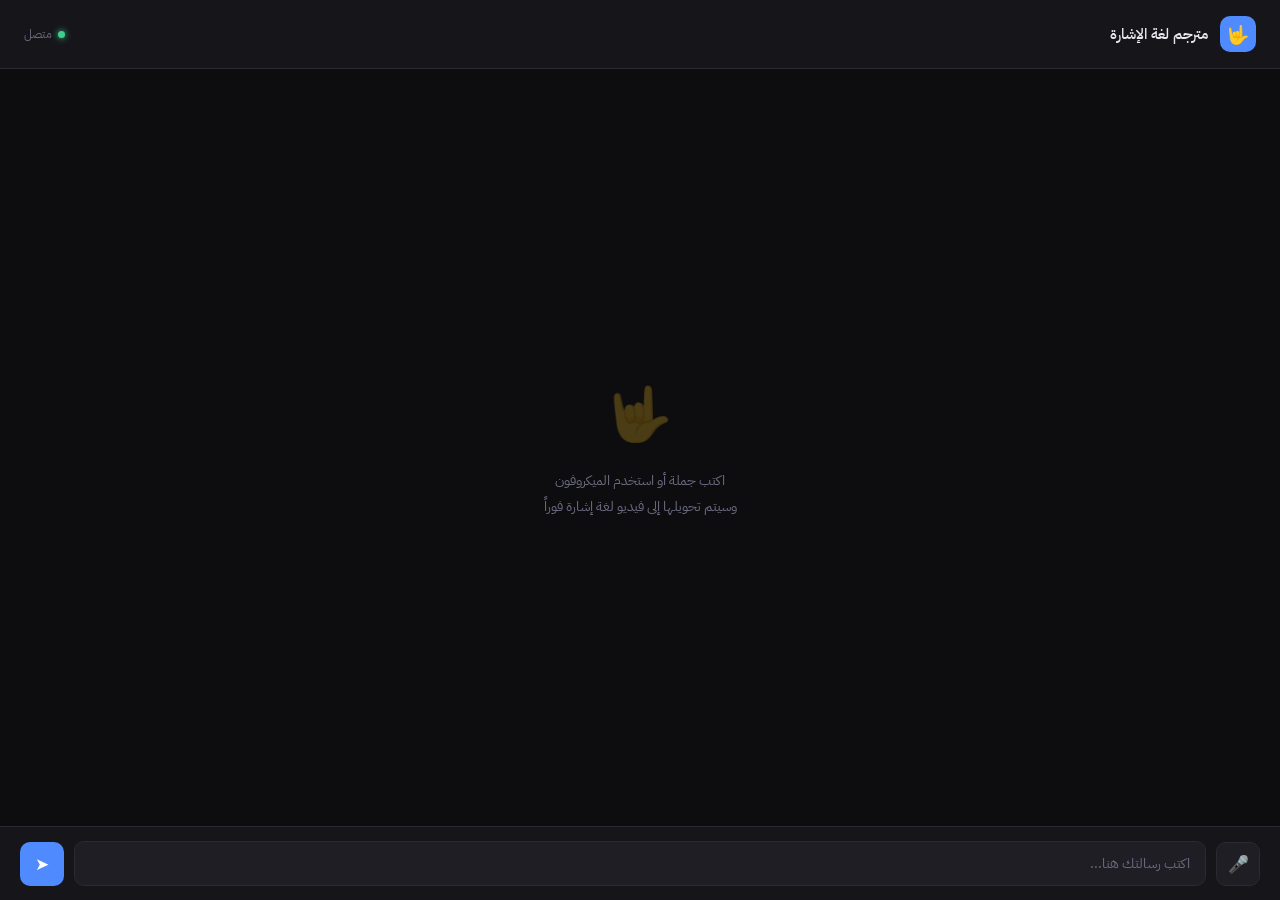
<file: index.html>
<!DOCTYPE html>
<html lang="ar" dir="rtl">
<head>
<meta charset="UTF-8">
<meta name="viewport" content="width=device-width, initial-scale=1.0">
<title>مترجم لغة الإشارة</title>
<link href="https://fonts.googleapis.com/css2?family=IBM+Plex+Sans+Arabic:wght@300;400;500;600&display=swap" rel="stylesheet">
<style>
  *, *::before, *::after { box-sizing: border-box; margin: 0; padding: 0; }

  :root {
    --bg:       #0d0d0f;
    --surface:  #16161a;
    --surface2: #1e1e24;
    --border:   #2a2a32;
    --accent:   #4f8aff;
    --accent-dim: rgba(79,138,255,0.12);
    --text:     #e8e8f0;
    --text-sub: #6b6b80;
    --success:  #3ecf8e;
    --danger:   #ff5050;
    --radius:   16px;
    --radius-sm:10px;
  }

  body {
    background: var(--bg);
    color: var(--text);
    font-family: 'IBM Plex Sans Arabic', sans-serif;
    height: 100dvh;
    display: flex;
    flex-direction: column;
    overflow: hidden;
  }

  /* ── Header ── */
  header {
    display: flex;
    align-items: center;
    gap: 12px;
    padding: 16px 24px;
    border-bottom: 1px solid var(--border);
    background: var(--surface);
    flex-shrink: 0;
  }
  .logo {
    width: 36px; height: 36px;
    background: var(--accent);
    border-radius: 10px;
    display: grid; place-items: center;
    font-size: 18px;
  }
  header h1 { font-size: 15px; font-weight: 500; }
  .status {
    margin-right: auto;
    display: flex; align-items: center; gap: 6px;
    font-size: 12px; color: var(--text-sub);
  }
  .dot-status {
    width: 7px; height: 7px;
    border-radius: 50%;
    background: var(--success);
    box-shadow: 0 0 6px var(--success);
  }

  /* ── Chat ── */
  #chat {
    flex: 1;
    overflow-y: auto;
    padding: 28px 24px;
    display: flex;
    flex-direction: column;
    gap: 22px;
    scroll-behavior: smooth;
  }
  #chat::-webkit-scrollbar { width: 4px; }
  #chat::-webkit-scrollbar-thumb { background: var(--border); border-radius: 4px; }

  /* ── Empty state ── */
  .empty {
    flex: 1; display: flex; flex-direction: column;
    align-items: center; justify-content: center;
    gap: 14px; color: var(--text-sub); text-align: center;
    margin: auto;
  }
  .empty .icon { font-size: 52px; opacity: 0.25; }
  .empty p { font-size: 14px; line-height: 1.8; }

  /* ── Messages ── */
  .msg {
    display: flex; flex-direction: column; gap: 5px;
    max-width: 78%;
    animation: fadeUp 0.22s ease;
  }
  @keyframes fadeUp {
    from { opacity: 0; transform: translateY(8px); }
    to   { opacity: 1; transform: translateY(0); }
  }
  .msg.user { align-self: flex-end; align-items: flex-end; }
  .msg.bot  { align-self: flex-start; align-items: flex-start; }

  .bubble {
    padding: 12px 16px;
    border-radius: var(--radius);
    font-size: 14px; line-height: 1.65;
  }
  .msg.user .bubble {
    background: var(--accent);
    color: #fff;
    border-bottom-left-radius: 4px;
  }
  .msg.bot .bubble {
    background: var(--surface2);
    border: 1px solid var(--border);
    border-bottom-right-radius: 4px;
  }
  .meta { font-size: 11px; color: var(--text-sub); padding: 0 4px; }

  /* ── Tags ── */
  .tags { display: flex; flex-wrap: wrap; gap: 6px; margin-top: 10px; }
  .tag {
    font-size: 12px; padding: 3px 11px;
    border-radius: 99px;
    background: var(--accent-dim);
    color: var(--accent);
    border: 1px solid rgba(79,138,255,0.25);
  }
  .tag.miss {
    background: rgba(255,80,80,0.08);
    color: var(--danger);
    border-color: rgba(255,80,80,0.2);
  }

  /* ── Video ── */
  .video-wrap {
    margin-top: 12px;
    border-radius: var(--radius-sm);
    overflow: hidden;
    border: 1px solid var(--border);
    background: #000;
    max-width: 380px;
  }
  .video-wrap video { width: 100%; display: block; }

  /* ── Typing ── */
  .typing .bubble { display: flex; align-items: center; gap: 5px; padding: 14px 18px; }
  .dot { width: 6px; height: 6px; background: var(--text-sub); border-radius: 50%; animation: bounce 1.2s infinite; }
  .dot:nth-child(2) { animation-delay: 0.2s; }
  .dot:nth-child(3) { animation-delay: 0.4s; }
  @keyframes bounce {
    0%,60%,100% { transform: translateY(0); }
    30% { transform: translateY(-5px); }
  }

  /* ── Input bar ── */
  #bar {
    padding: 14px 20px;
    border-top: 1px solid var(--border);
    background: var(--surface);
    display: flex; gap: 10px; align-items: flex-end;
    flex-shrink: 0;
  }
  #inp {
    flex: 1;
    background: var(--surface2);
    border: 1px solid var(--border);
    border-radius: var(--radius-sm);
    color: var(--text);
    font-family: inherit; font-size: 14px;
    padding: 11px 15px;
    resize: none; outline: none;
    min-height: 44px; max-height: 120px;
    line-height: 1.5;
    transition: border-color 0.18s;
  }
  #inp:focus { border-color: var(--accent); }
  #inp::placeholder { color: var(--text-sub); }

  .btn {
    width: 44px; height: 44px;
    border: none; border-radius: var(--radius-sm);
    cursor: pointer; display: grid; place-items: center;
    font-size: 17px; transition: all 0.15s; flex-shrink: 0;
  }
  #sendBtn { background: var(--accent); color: #fff; }
  #sendBtn:hover { background: #3a74ee; transform: scale(1.05); }
  #sendBtn:disabled { opacity: 0.35; cursor: not-allowed; transform: none; }

  #voiceBtn {
    background: var(--surface2);
    border: 1px solid var(--border);
    color: var(--text-sub);
  }
  #voiceBtn:hover { border-color: var(--accent); color: var(--accent); }
  #voiceBtn.recording {
    background: rgba(255,80,80,0.12);
    border-color: var(--danger); color: var(--danger);
    animation: pulse 1s infinite;
  }
  @keyframes pulse { 0%,100%{opacity:1} 50%{opacity:0.55} }
</style>
</head>
<body>

<header>
  <div class="logo">🤟</div>
  <h1>مترجم لغة الإشارة</h1>
  <div class="status">
    <div class="dot-status"></div>
    <span>متصل</span>
  </div>
</header>

<div id="chat">
  <div class="empty" id="empty">
    <div class="icon">🤟</div>
    <p>اكتب جملة أو استخدم الميكروفون<br>وسيتم تحويلها إلى فيديو لغة إشارة فوراً</p>
  </div>
</div>

<div id="bar">
  <button class="btn" id="voiceBtn" title="تسجيل صوتي">🎤</button>
  <textarea id="inp" placeholder="اكتب رسالتك هنا..." rows="1"></textarea>
  <button class="btn" id="sendBtn" title="إرسال">➤</button>
</div>

<script>
const chat     = document.getElementById('chat');
const inp      = document.getElementById('inp');
const sendBtn  = document.getElementById('sendBtn');
const voiceBtn = document.getElementById('voiceBtn');
const empty    = document.getElementById('empty');

inp.addEventListener('input', () => {
  inp.style.height = 'auto';
  inp.style.height = Math.min(inp.scrollHeight, 120) + 'px';
});

inp.addEventListener('keydown', e => {
  if (e.key === 'Enter' && !e.shiftKey) { e.preventDefault(); send(); }
});

sendBtn.addEventListener('click', send);

function now() {
  return new Date().toLocaleTimeString('ar', { hour:'2-digit', minute:'2-digit' });
}

function hideEmpty() { empty.style.display = 'none'; }

function addMsg(role, html) {
  hideEmpty();
  const el = document.createElement('div');
  el.className = `msg ${role}`;
  el.innerHTML = `<div class="bubble">${html}</div><div class="meta">${now()}</div>`;
  chat.appendChild(el);
  chat.scrollTop = chat.scrollHeight;
  return el;
}

function addTyping() {
  hideEmpty();
  const el = document.createElement('div');
  el.className = 'msg bot typing';
  el.innerHTML = `<div class="bubble"><div class="dot"></div><div class="dot"></div><div class="dot"></div></div>`;
  chat.appendChild(el);
  chat.scrollTop = chat.scrollHeight;
  return el;
}

function buildBotHTML(matched, notFound, videoUrl) {
  const matchTags = matched.map(w => `<span class="tag">${w}</span>`).join('');
  const missTags  = notFound.length
    ? `<div style="margin-top:8px;font-size:12px;color:#ff7070;">لم يُوجد لها مقابل:</div>
       <div class="tags">${notFound.map(w => `<span class="tag miss">${w}</span>`).join('')}</div>`
    : '';
  const video = videoUrl
    ? `<div class="video-wrap">
         <video src="${videoUrl}?t=${Date.now()}" autoplay controls playsinline></video>
       </div>`
    : '';

  return `<div style="font-size:13px;color:var(--text-sub);margin-bottom:4px;">الكلمات المترجمة</div>
          <div class="tags">${matchTags}</div>
          ${missTags}
          ${video}`;
}

async function send() {
  const text = inp.value.trim();
  if (!text) return;

  inp.value = '';
  inp.style.height = 'auto';
  sendBtn.disabled = true;

  addMsg('user', text);
  const typing = addTyping();

  try {
    const res  = await fetch('/chat', {
      method: 'POST',
      headers: { 'Content-Type': 'application/json' },
      body: JSON.stringify({ text })
    });
    const data = await res.json();
    typing.remove();

    if (!res.ok) {
      addMsg('bot', `⚠️ ${data.error || 'حدث خطأ'}`);
    } else {
      addMsg('bot', buildBotHTML(data.matched, data.not_found || [], data.video_url));
    }
  } catch {
    typing.remove();
    addMsg('bot', '⚠️ تعذر الاتصال بالسيرفر');
  }

  sendBtn.disabled = false;
  inp.focus();
}

// ── Voice ──
let recording = false;

voiceBtn.addEventListener('click', async () => {
  if (recording) return;
  recording = true;
  voiceBtn.classList.add('recording');
  voiceBtn.textContent = '⏹';

  try {
    const res  = await fetch('/voice', { method: 'POST' });
    const data = await res.json();

    if (data.text) {
      inp.value = data.text;
      inp.style.height = 'auto';
      inp.style.height = Math.min(inp.scrollHeight, 120) + 'px';
      inp.focus();
    } else {
      addMsg('bot', '⚠️ لم يُتعرف على الصوت، حاول مرة أخرى');
    }
  } catch {
    addMsg('bot', '⚠️ خطأ في التسجيل');
  }

  recording = false;
  voiceBtn.classList.remove('recording');
  voiceBtn.textContent = '🎤';
});
</script>
</body>
</html>
</file>
